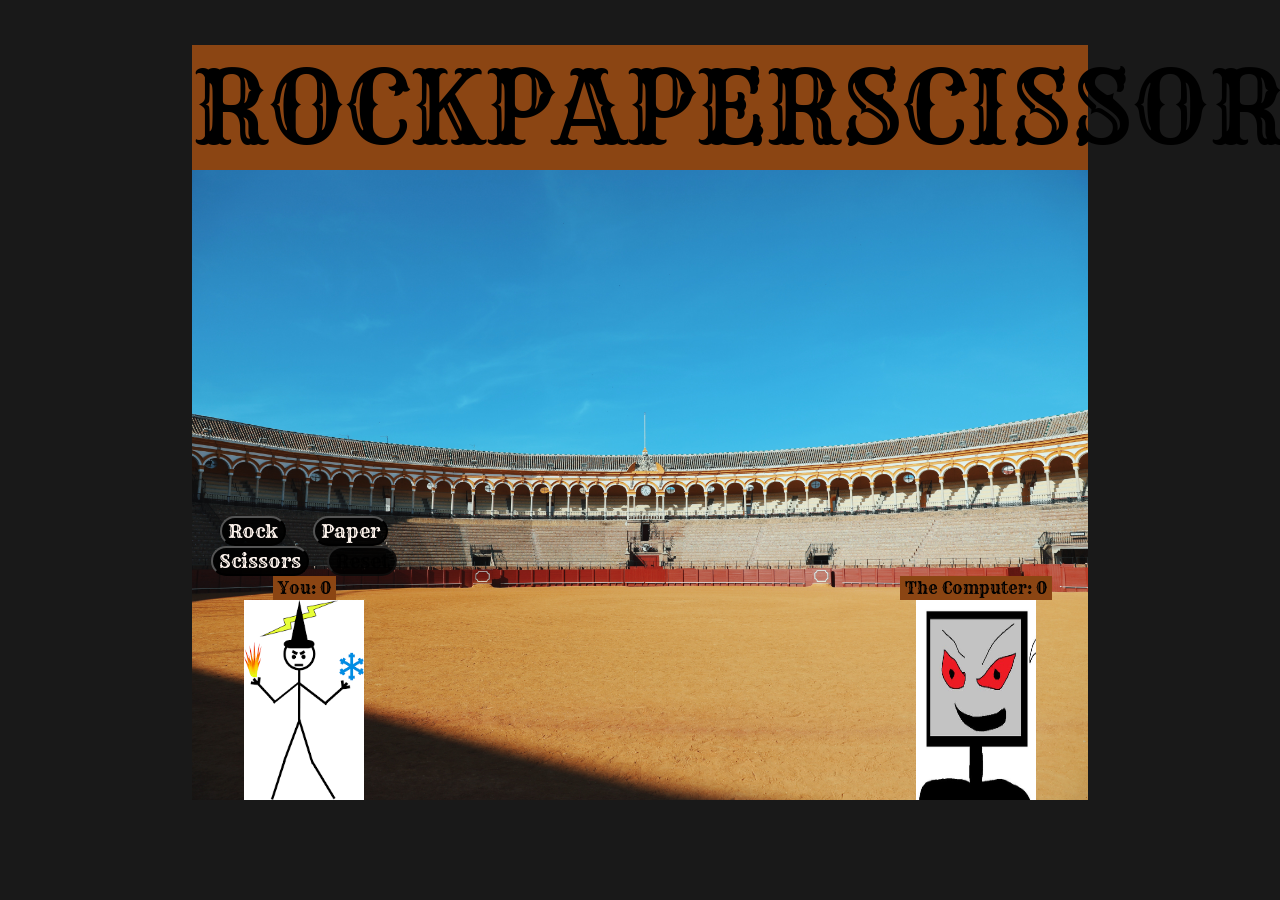
<file: index.html>
<!DOCTYPE html>
<html lang="en">

<head>
    <meta charset="UTF-8">
    <meta name="viewport" content="width=device-width, initial-scale=1.0">
    <meta http-equiv="X-UA-Compatible" content="ie=edge">
    <title>Roshambo</title>
    <link rel="stylesheet" href="style.css">
    <script src="./script.js" defer></script>
    <link rel="preconnect" href="https://fonts.googleapis.com">
    <link rel="preconnect" href="https://fonts.gstatic.com" crossorigin>
    <link href="https://fonts.googleapis.com/css2?family=Rye&display=swap" rel="stylesheet">
</head>

<body>
    <header class="titleBox">
        <div>ROCK</div>
        <div>PAPER</div>
        <div>SCISSORS</div>
    </header>
    <div class="arenaContainer">
        <div class="arena">
            <div class="playerAndImage">
                <div class="RPSButtons">
                    <button type="button" class="button" id="Rock">Rock</button>
                    <button type="button" class="button" id="Paper">Paper</button>
                    <button type="button" class="button" id="Scissors">Scissors</button>
                    <button type="button" class="button" id="Reset" disabled>Reset</button>
                </div>
                <div id="you" class="playerLabel">
                    You: 0
                </div>
                <img src="./images/player.png" class="avatar">
            </div>
            <div class="RPSFight" id="fightBox">

                <div id="PlayerPokemon" class=>

                </div>

                <div id="ComputerPokemon" class=>

                </div>

            </div>
            <div class="playerAndImage">
                <div id="computer" class="playerLabel">
                    The Computer: 0
                </div>
                <img src="./images/evil_computer.jpg" class="avatar">
            </div>
        </div>
        <div class="Commentator">

        </div>
    </div>
</body>

</html>
</file>
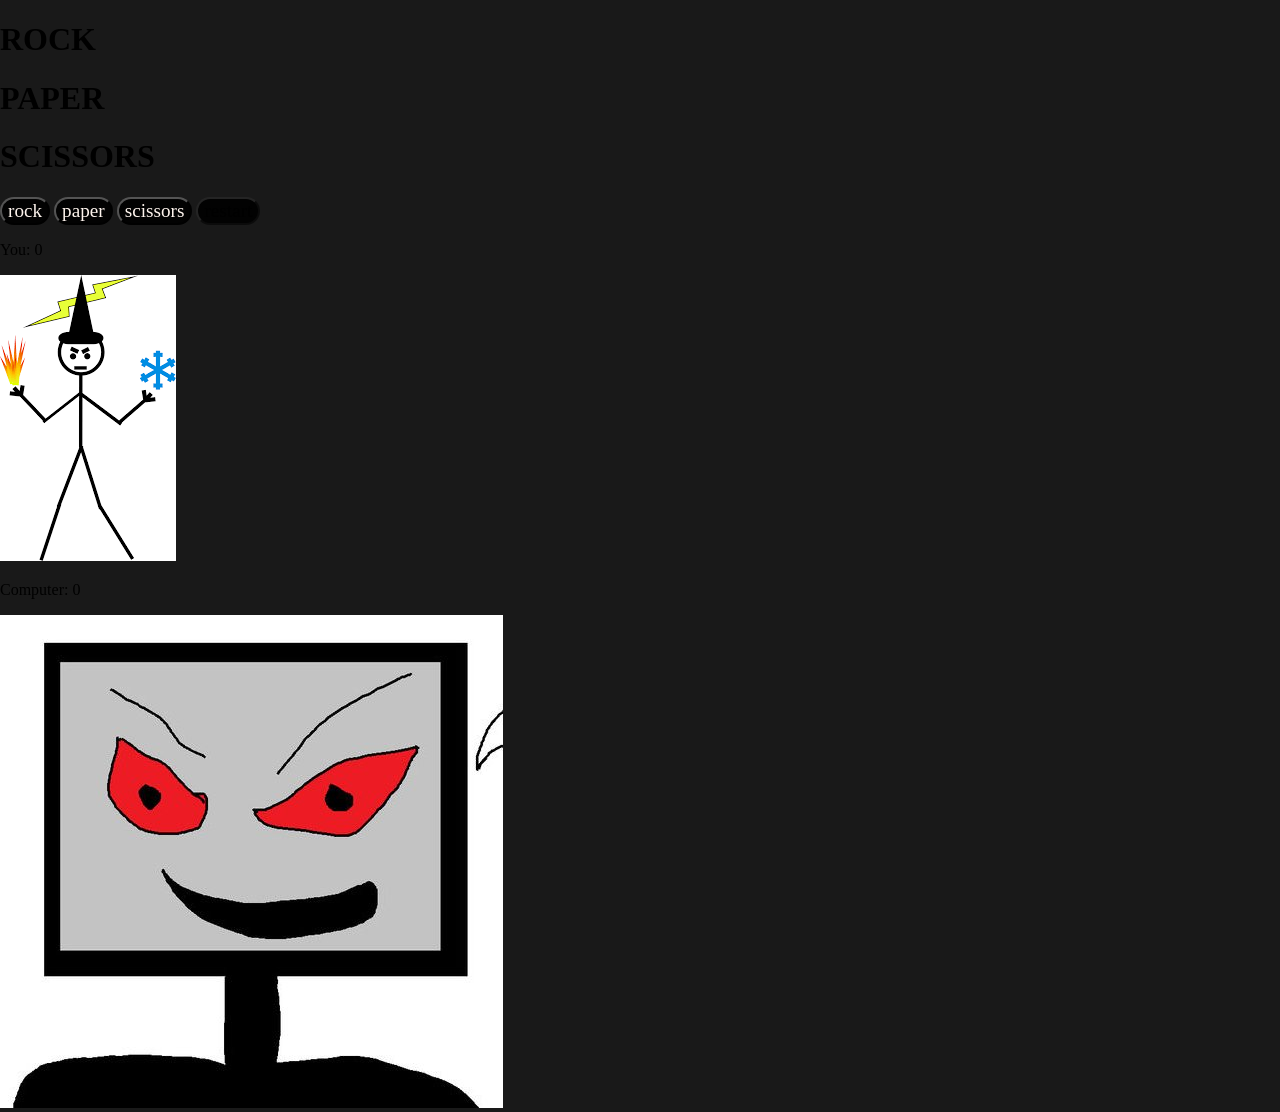
<file: rockPaperScissors.html>
<!DOCTYPE html>
<html>
<head>
  <title>Rock Paper Scissors</title>
  <meta charset="UTF-8"/>
  <link href="./style.css" rel="stylesheet">
</head>
<header>
    <h1 id="rockHeader">ROCK</h1>
    <h1 id="paperHeader">PAPER</h1>
    <h1 id="scissorsHeader">SCISSORS</h1>
</header>
<body>
  <div id="outerFlex"> 
    <div class="innerFlex">
        <button id="rock">rock</button>
        <button id="paper">paper</button>
        <button id="scissors">scissors</button>
        <button id="restart" disabled>restart</button>
        <p id="you">You: 0</p>
        <img src="./player.png" alt="" class="participantImage"/>
    </div>
    <p id="announcer"></p>
    <div class="innerFlex">
        <p id="computer">Computer: 0</p>
        <img src="./evil_computer.jpg" alt="" class="participantImage"/>
    </div>
    
  </div>
  <div id="arena">
        
  </div>

<script>
    let playerScore=0;
    let computerScore=0;

    function round(player){
        let rps = ["rock", "paper", "scissors"]
        let index = Math.floor(Math.random() * 3);
        //player win
        document.querySelector("#arena").innerHTML += "<img src = ./" + rps[index] + ".png alt='' class='compChoice'/>";
        if((rps[index]==="rock" && player==="paper") || (rps[index]==="scissors" && player==="rock") || (rps[index]==="paper" && player==="scissors")){
            document.querySelector("#announcer").innerHTML="You won playing " + player + " against the Computer's " + rps[index];
            playerScore++;
            document.querySelector("#you").innerHTML=`You: ${playerScore}`;
        }
        //comp win
        else if((player==="rock" && rps[index]==="paper") || (player==="scissors" && rps[index]==="rock") || (player==="paper" && rps[index]==="scissors")){
            document.querySelector("#announcer").innerHTML="The Computer won playing " + rps[index] + " against your " + player;
            computerScore++;
            document.querySelector("#computer").innerHTML=`Computer: ${computerScore}`;
        }
        else{//tie
            document.querySelector("#announcer").innerHTML="This round was a tie with both playing " + player;
            
        }

        if(computerScore===5){
            reset("The Computer");
        }
        if(playerScore===5){
            reset("You");
        }
    }

    function reset(winner){
        document.getElementById("rock").disabled = true;
        document.getElementById("paper").disabled = true;
        document.getElementById("scissors").disabled = true;
        document.getElementById("restart").disabled = false;
       
        if(winner==="You"){
            document.querySelector("#announcer").innerHTML=winner + " have won, press restart to play again!";
        }
        if(winner==="The Computer"){
            document.querySelector("#announcer").innerHTML=winner + " has won, press restart to play again!";
        }
    }

    const rock = document.querySelector("#rock");
    rock.onclick = function(){
      document.querySelector("#arena").innerHTML = "<img src = ./rock.png alt='' class='playerChoice'/>";
      round("rock");

    }
    const paper = document.querySelector("#paper");
    paper.onclick = function(){
        document.querySelector("#arena").innerHTML = "<img src = ./paper.png alt='' class='playerChoice'/>";
        round("paper");
    }
    const scissors = document.querySelector("#scissors");
    scissors.onclick = function(){
        document.querySelector("#arena").innerHTML = "<img src = ./scissors.png alt='' class='playerChoice'/>";
        round("scissors");
    }
    const restart = document.getElementById("restart");
    restart.onclick = function(){
        document.querySelector("#announcer").innerHTML="";
        document.querySelector("#computer").innerHTML="Computer: 0";
        document.querySelector("#you").innerHTML="You: 0";
        document.querySelector("#arena").innerHTML = "";
        document.getElementById("rock").disabled = false;
        document.getElementById("paper").disabled = false;
        document.getElementById("scissors").disabled = false;
        document.getElementById("restart").disabled = true;
        playerScore = 0;
        computerScore = 0;
    }
  </script>
</body>
</html>
</file>
<file: style.css>
:root{
    font-family: 'Rye', cursive;
}

body{
    margin: 0;
    padding: 0;
    background-color: rgba(0, 0, 0, 0.9);
}

.titleBox{
    display: flex;
    justify-content: space-evenly;
    align-items: center;
    font-size: 100px;
    background-color: saddlebrown;
    margin-top: 5vh;
    margin-left: 15%;
    margin-right: 15%;
}


.arena{
    display: flex;
    align-items:flex-end;
    justify-content:space-between;
    background-image: url("./images/boris-yue-9sE-72cYCeI-unsplash.jpg");
    background-size: 100% 100%;
    height: 70vh;
    margin: 0 15%;
}
.playerAndImage{
    display: flex;
    flex-direction: column;
    text-align: center;
    align-items: center;
    flex: 1 1 0px;
    
}

.playerLabel{
    background-color: saddlebrown;
    padding: 2px 5px;

}


.RPSFight{
    flex-grow: 0;
    flex-shrink: 0;
    flex-basis: 50%;
    /*justify-content: space-between;*/
}

.transformContainer{
    width: 100%;
    height: 100%;
}

/*class that will be added to the winner of the round, will "charge" the opponent's image*/
.winnerRight{
    animation: right-to-left 2s linear forwards;
}

.winnerLeft{
    animation: left-to-right 2s linear 1 forwards;
}

/*class that will be added to the loser of the round, will fly up and away after charged by opponent*/
.loserRight{
        animation: fly-right 3s linear 2.1s 1 normal forwards;
}

.loserLeft{
    animation: fly-left 3s linear 2.5s 1 normal forwards;
}

button{
    border-radius: 15px;
    text-align: center;
    background-color: rgba(0, 0, 0, 0.9);
    font-size: larger;
    font-family: 'Rye', cursive;
    color:seashell;
}

button:disabled{
    color: rgba(0, 0, 0, 0.9);
}

.RPSButtons{
    display: flex;
    align-items:flex-end;
    justify-content: space-evenly;
    flex-wrap: wrap;
   
}

.pokemon{
    width: 50%;
    height: 25%;
    padding: 0;
    border: 0;
    margin-top: 0;
    margin-bottom: 0;
    
}

#ComputerPokemon,
#PlayerPokemon{
    padding: 0;
    border: 0;
    margin-top: 0;
    margin-bottom: 0;
    display: inline-flex;
    justify-content: center;
    width: 49%;

}

#PlayerPokemon{
    margin-right: 0;
    margin-left: 0;
    
}
#ComputerPokemon{
    margin-left: 0;
    margin-right: 0;
}

.avatar{
    width: 120px;
    height: 200px;
}

.Commentator{
    background-color: saddlebrown;
    margin: 0 15%;
    font-size: 36px;
    text-align: center;
}
@keyframes left-to-right {
    0%{
        transform: translateX(0%);
    }

    25%{
        transform: translateX(20%);
    }

    50%{
        transform: translateX(50%);
    }

    75%{
        transform: translateX(80%);
    }

    95%{
        transform: translateX(80%)
    }

    100%{
        transform: translateX(80%) rotate(-25deg);
        
    }
}

@keyframes right-to-left{
    0%{
        transform: translateX(0%);
    }

    25%{
        transform: translateX(-20%);
    }

    50%{
        transform: translateX(-50%);
    }

    75%{
        transform: translateX(-80%);
    }

    95%{
        transform: translateX(-80%)
    }

    100%{
        transform: translateX(-80%) rotate(25deg);
        
        
    }
}

@keyframes fly-right {
    100%{
        transform: translate(300px, -250%) rotate(1350deg)
    }
}

@keyframes fly-left {
    100%{
        transform: translate(-300px, -250%) rotate(-1350deg)
    }
}
</file>
